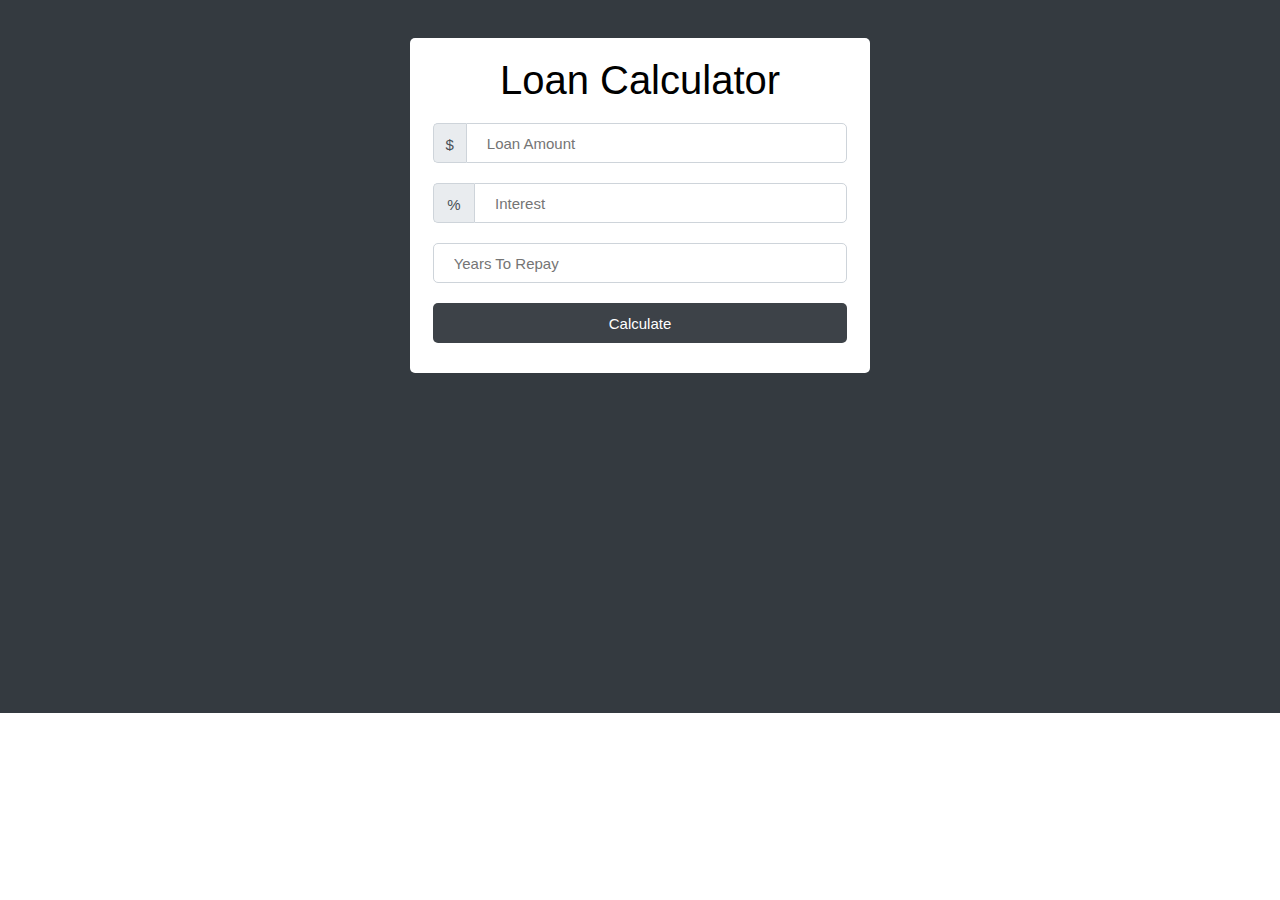
<file: index.html>
<!DOCTYPE html>
<html lang="en">
<head>
    <meta charset="UTF-8">
    <meta http-equiv="X-UA-Compatible" content="IE=edge">
    <meta name="viewport" content="width=device-width, initial-scale=1.0">
    <title>Loan Calculator By AP</title>
    <link rel="stylesheet" href="./index.css">
</head>
<body>
    <div class="main">
        <div class="kon">

            <div class="lamnt" id="try" style="background-color: rgb(248, 215, 218);border: 0.1px solid rgb(252, 198, 202);height: 50px;">
                <p style="color: rgb(114, 28, 65);margin-left: 120px;margin-top: 15px;">Please Check Your Numbers</p>
            </div>

            <h1>Loan Calculator</h1>

            <div class="lamnt">
                <label for="" style="width: 8%;">$</label>
                <input type="number" id="loan-amt" placeholder="Loan Amount" style="width: 92%;">
            </div>

            
            <div class="lamnt">
                <label for="">%</label>
                <input type="number" id="int" placeholder="Interest">
            </div>

            
            <div class="lamnt">
                <input type="number" id="yeartp" placeholder="Years To Repay" style="width: 100%;border-radius: 5px;">
            </div>

            <button class="calc">Calculate</button>

           <div class="loading">
            <img src="./img/loading.gif" alt="" class="gif">
           </div>

           <div class="viz">
                <h2>Results</h2>

                <div class="lamnt">
                    <label for="" style="width: 30%;" class="lad">Monthly Payment</label>
                    <div class="mp lad"></div>
                </div>

                <div class="lamnt">
                    <label for="" style="width: 25%;" class="lad">Total Payment</label>
                    <div class="tp lad"></div>
                </div>

                <div class="lamnt">
                    <label for="" style="width: 23%;" class="lad">Total Interest</label>
                    <div class="ti lad"></div>
                </div>
           </div>
        </div>
    </div>
<script src="./app.js"></script>
</body>
</html>
</file>
<file: index.css>
*{
    padding: 0;
    margin: 0;
    box-sizing: border-box;
}

.main{
    width: 100%;
    height: 713px;
    background-color: rgb(52, 58, 64);
    position: relative;
}

.viz{
    padding-bottom: 30px;
}

.kon{
    width: 36%;
    height: auto;
    background-color: white;
    margin-left: 32%;
    margin-top: 3%;
    border-radius: 5px;
    position: absolute;
    font-family: Verdana, Geneva, Tahoma, sans-serif;
}

.kon h1{
    text-align: center;
    margin-top: 20px;
    font-size: 40px;
    font-weight: 100;
}

.lamnt{
    width: 90%;
    margin-left: 5%;
    border-radius: 5px;
    height: 40px;
    display: flex;
    margin-top: 20px;
    position: relative;
}

label{
    background-color: rgb(233, 236, 239);
    width: 10%;
    display: block;
    text-align: center;
    color: rgb(73, 80, 87);
    font-family: Verdana, Geneva, Tahoma, sans-serif;
    font-size: 15px;
    border-top-left-radius: 5px;
    border-bottom-left-radius: 5px;
    border: 1px solid rgb(206, 212, 218);
    border-right: none;
    padding-top: 12px;
    
}

input{
    width: 90%;
    border-top-right-radius: 5px;
    border-bottom-right-radius: 5px;
    outline: none;
    border: 1px solid rgb(206, 212, 218);
    font-family: Verdana, Geneva, Tahoma, sans-serif;
    padding-left: 20px;
    font-size: 15px;
}

.calc{
    width: 90%;
    margin-left: 5%;
    border-radius: 5px;
    height: 40px;
    margin-top: 20px;
    font-weight: 100;
    font-size: 15px;
    font-family: Verdana, Geneva, Tahoma, sans-serif;
    color: white;
    border: none;
    background-color: rgb(61, 66, 72);
    margin-bottom: 30px;
}

.calc:hover{
    background-color: rgb(35, 39, 43);
    transition: ease 0.5s;
}

.loading{
    position: absolute;
    z-index: 2;
    width: 100%;
    height: 250px;
    background-color: white;
    margin-top: -7px;
    display: none;
    border-radius: 5px;
}

.gif{
    margin-left: 180px;
}

.calc:focus{
    border: 3.5px solid rgb(153, 156, 159);
}

.kon h2{
    text-align: center;
    margin-top: 10px;
    font-weight: 100;
    font-size: 20px;
}

.mp{
    width: 70%;
    border-top-right-radius: 5px;
    border-bottom-right-radius: 5px;
    border: 1px solid rgb(206, 212, 218);
    font-family: Verdana, Geneva, Tahoma, sans-serif;
    padding-left: 20px;
    font-size: 15px;
    background-color: rgb(233, 236, 239);
    padding: 10px;
    padding-left: 30px;
}

.tp{
    width: 75%;
    border-top-right-radius: 5px;
    border-bottom-right-radius: 5px;
    border: 1px solid rgb(206, 212, 218);
    font-family: Verdana, Geneva, Tahoma, sans-serif;
    padding-left: 20px;
    font-size: 15px;
    background-color: rgb(233, 236, 239);
    padding: 10px;
    padding-left: 30px;
}

.ti{
    width: 77%;
    border-top-right-radius: 5px;
    border-bottom-right-radius: 5px;
    border: 1px solid rgb(206, 212, 218);
    font-family: Verdana, Geneva, Tahoma, sans-serif;
    padding-left: 20px;
    font-size: 15px;
    background-color: rgb(233, 236, 239);
    padding: 10px;
    padding-left: 30px;
}
</file>
